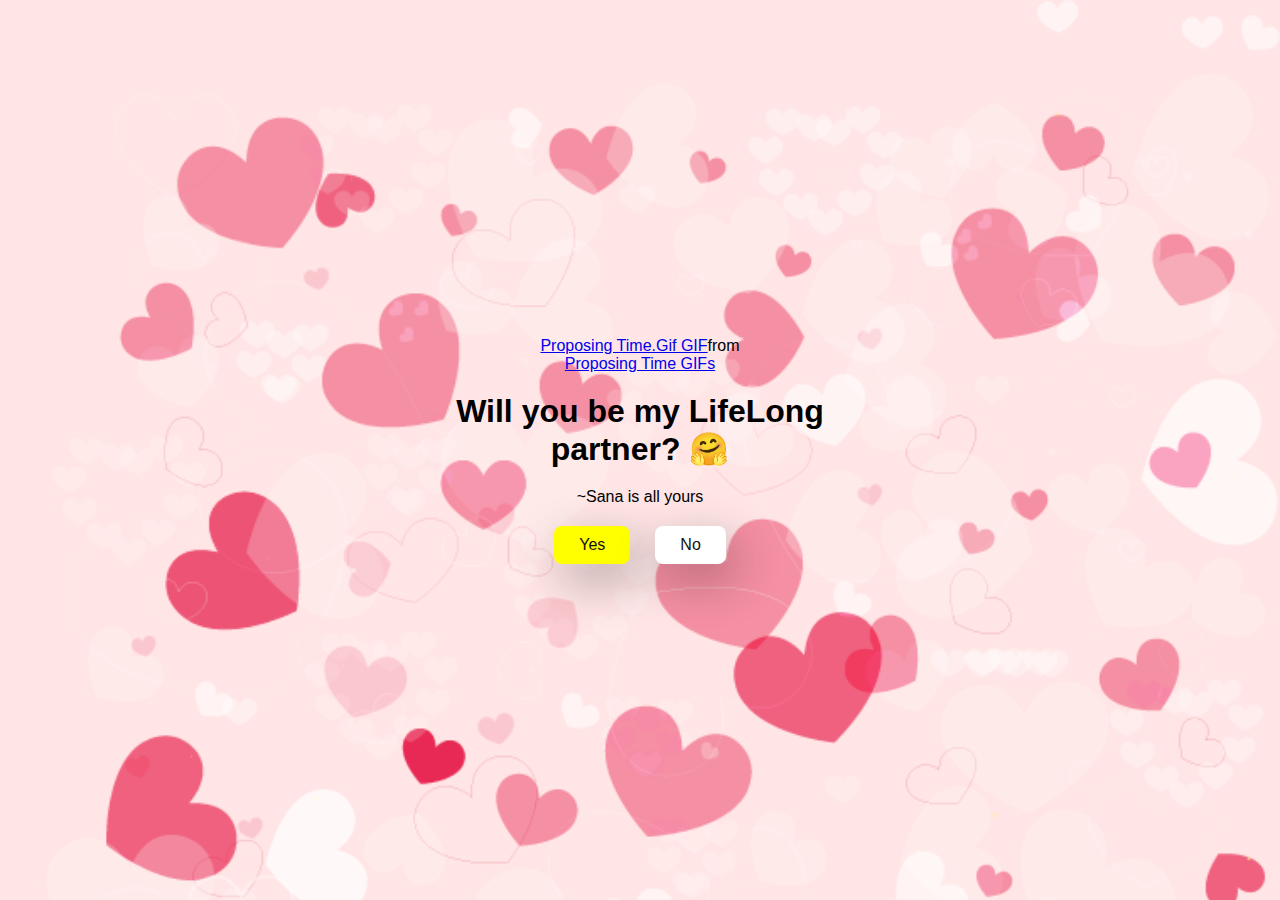
<file: index.html>
<!DOCTYPE html>
<html lang="en">
  <head>
    <meta charset="UTF-8" />
    <meta name="viewport" content="width=device-width, initial-scale=1.0" />
    <title>Ask Her Out</title>

    <link rel="stylesheet" href="./style.css" />
  </head>
  <body>
    <div class="container">
      <!-- <div
        class="tenor-gif-embed"
        data-postid="22885016"
        data-share-method="host"
        data-aspect-ratio="1.04918"
        data-width="100%"
      >
      
        <a href="https://tenor.com/view/proposal-love-valentine-gif-9585628">Manja Sticker</a
        >from
        <a href="https://tenor.com/view/proposal-love-valentine-gif-9585628">Manja Stickers</a>
      </div>
      <script
        type="text/javascript"
        async
        src="https://tenor.com/embed.js"
      ></script> -->

      <!-- <div class="tenor-gif-embed"
    data-postid="8667338" 
    data-share-method="host" 
    data-aspect-ratio="0.75" 
    data-width="100%">
    <a href="https://tenor.com/view/flower-courtship-baby-for-you-gif-8667338">Flower Courtship GIF</a>
    from 
    <a href="https://tenor.com/search/flower-gifs">Flower GIFs</a></div> <script type="text/javascript" async src="https://tenor.com/embed.js">

      </script> -->
      <div class="tenor-gif-embed" data-postid="10747403323149380278" data-share-method="host" data-aspect-ratio="1" data-width="100%"><a href="https://tenor.com/view/proposing-time-love-romance-valentine%27s-day-couple-gif-10747403323149380278">Proposing Time.Gif GIF</a>from <a href="https://tenor.com/search/proposing+time-gifs">Proposing Time GIFs</a></div> <script type="text/javascript" async src="https://tenor.com/embed.js"></script>

      <h1>Will you be my LifeLong partner? 🤗</h1>
      <p>~Sana is all yours</p>

      <div class="btn">
        <a class="b1" href="yes.html">Yes</a>
        <a class="b2" href="no1.html">No</a>
      </div>
    </div>
  </body>
</html>
</file>
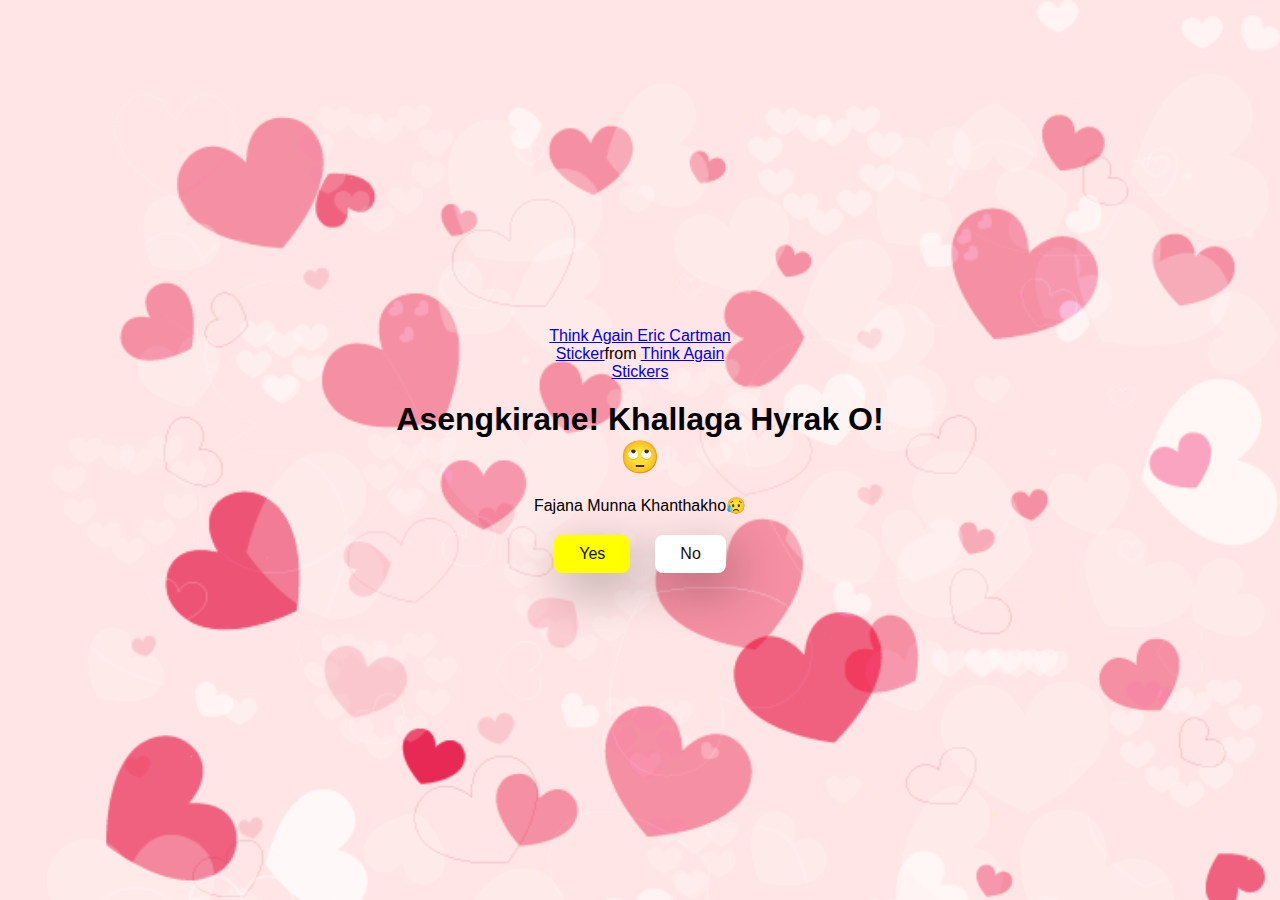
<file: no1.html>
<!DOCTYPE html>
<html lang="en">
  <head>
    <meta charset="UTF-8" />
    <meta name="viewport" content="width=device-width, initial-scale=1.0" />
    <title>Ask Her Out</title>

    <link rel="stylesheet" href="./style.css" />
  </head>
  <body>
    <div class="container">
      <!-- <div
        class="tenor-gif-embed"
        data-postid="22050818"
        data-share-method="host"
        data-aspect-ratio="1"
        data-width="100%"
      >
        <a href="https://tenor.com/view/mochi-gif-22050818">Mochi Sticker</a
        >from
        <a href="https://tenor.com/search/mochi-stickers">Mochi Stickers</a>
      </div>
      <script
        type="text/javascript"
        async
        src="https://tenor.com/embed.js"
      ></script> -->
      <div class="tenor-gif-embed" data-postid="22283881" data-share-method="host" data-aspect-ratio="1" data-width="100%"><a href="https://tenor.com/view/think-again-eric-cartman-south-park-ginger-kids-s9e11-gif-22283881">Think Again Eric Cartman Sticker</a>from <a href="https://tenor.com/search/think+again-stickers">Think Again Stickers</a></div> <script type="text/javascript" async src="https://tenor.com/embed.js"></script>
      <h1>Asengkirane! Khallaga Hyrak O! 🙄</h1>
      <p>Fajana Munna Khanthakho😥</p>

      <div class="btn">
        <a class="b1" href="yes.html">Yes</a>
        <a class="b2" href="no2.html">No</a>
      </div>
    </div>
  </body>
</html>
</file>
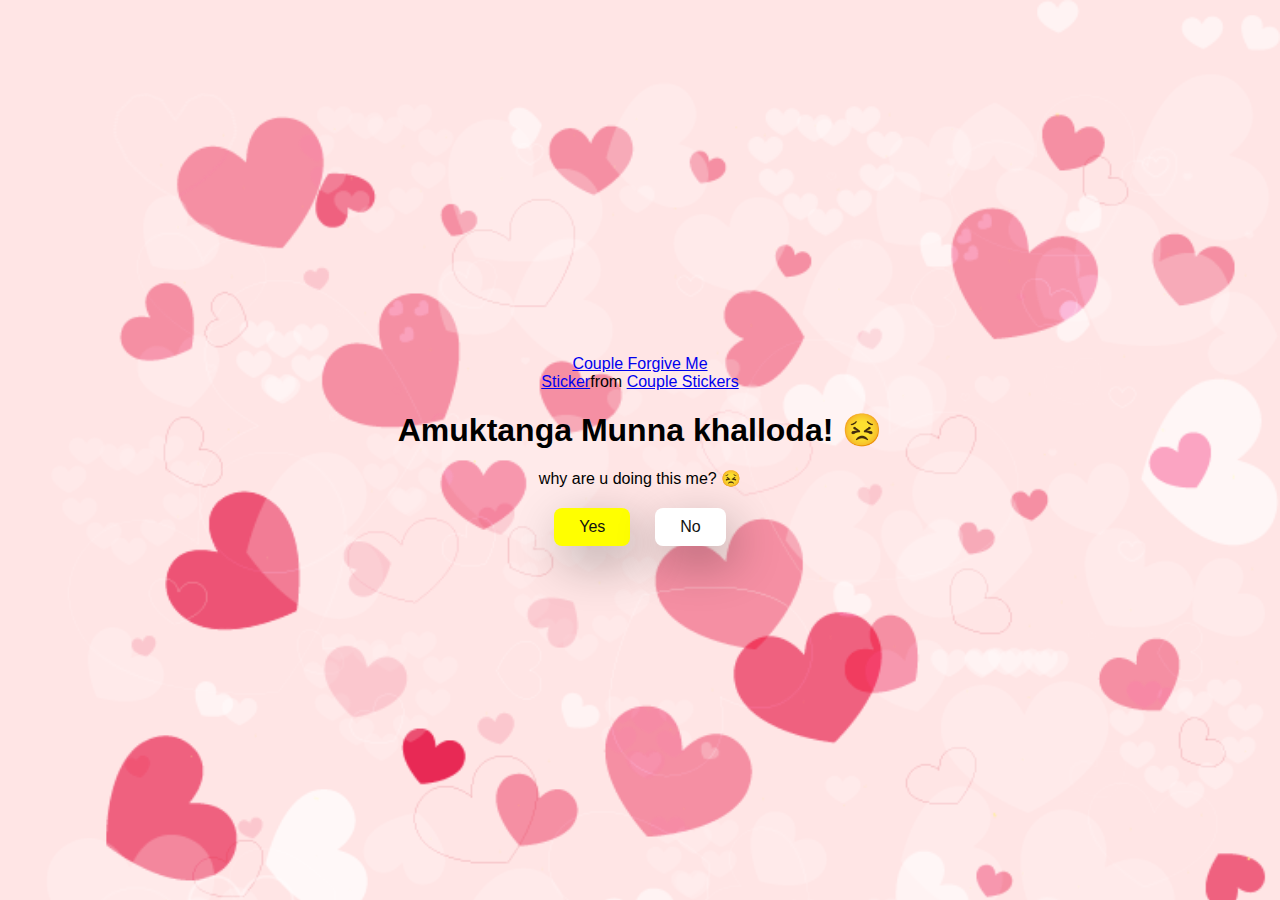
<file: no2.html>
<!DOCTYPE html>
<html lang="en">
  <head>
    <meta charset="UTF-8" />
    <meta name="viewport" content="width=device-width, initial-scale=1.0" />
    <title>Ask Her Out</title>

    <link rel="stylesheet" href="./style.css" />
  </head>
  <body>
    <div class="container">
      <div
        class="tenor-gif-embed"
        data-postid="15195810"
        data-share-method="host"
        data-aspect-ratio="1"
        data-width="100%"
      >
        <a
          href="https://tenor.com/view/couple-forgive-me-asking-for-forgiveness-begging-crying-gif-15195810"
          >Couple Forgive Me Sticker</a
        >from
        <a href="https://tenor.com/search/couple-stickers">Couple Stickers</a>
      </div>
      <script
        type="text/javascript"
        async
        src="https://tenor.com/embed.js"
      ></script>

      <h1>Amuktanga Munna khalloda! 😣</h1>
      <p>why are u doing this me? 😣</p>

      <div class="btn">
        <a class="b1" href="yes.html">Yes</a>
        <a class="b2" href="no3.html">No</a>
      </div>
    </div>
  </body>
</html>
</file>
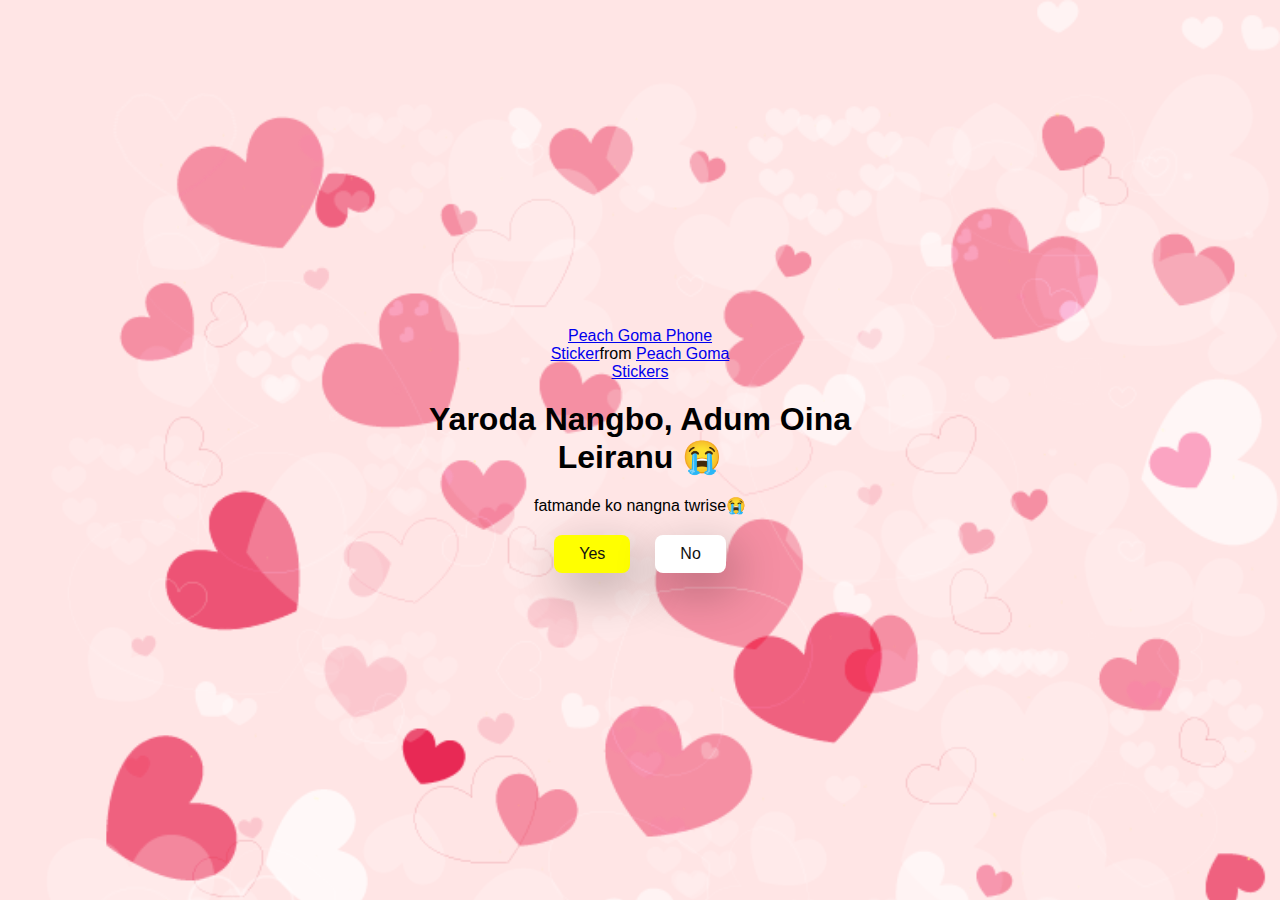
<file: no3.html>
<!DOCTYPE html>
<html lang="en">
  <head>
    <meta charset="UTF-8" />
    <meta name="viewport" content="width=device-width, initial-scale=1.0" />
    <title>Ask Her Out</title>

    <link rel="stylesheet" href="./style.css" />
  </head>
  <body>
    <div class="container">
      <div
        class="tenor-gif-embed"
        data-postid="15974530976611222074"
        data-share-method="host"
        data-aspect-ratio="1.26923"
        data-width="100%"
      >
        <a
          href="https://tenor.com/view/peach-goma-phone-gif-15974530976611222074"
          >Peach Goma Phone Sticker</a
        >from
        <a href="https://tenor.com/search/peach+goma-stickers"
          >Peach Goma Stickers</a
        >
      </div>
      <script
        type="text/javascript"
        async
        src="https://tenor.com/embed.js"
      ></script>

      <h1>Yaroda Nangbo, Adum Oina Leiranu 😭</h1>
      <p>fatmande ko nangna twrise😭</p>

      <div class="btn">
        <a class="b1" href="yes.html">Yes</a>
        <a href="#" id="move-random">No</a>
      </div>
    </div>

    <script src="./script.js"></script>
  </body>
</html>
</file>
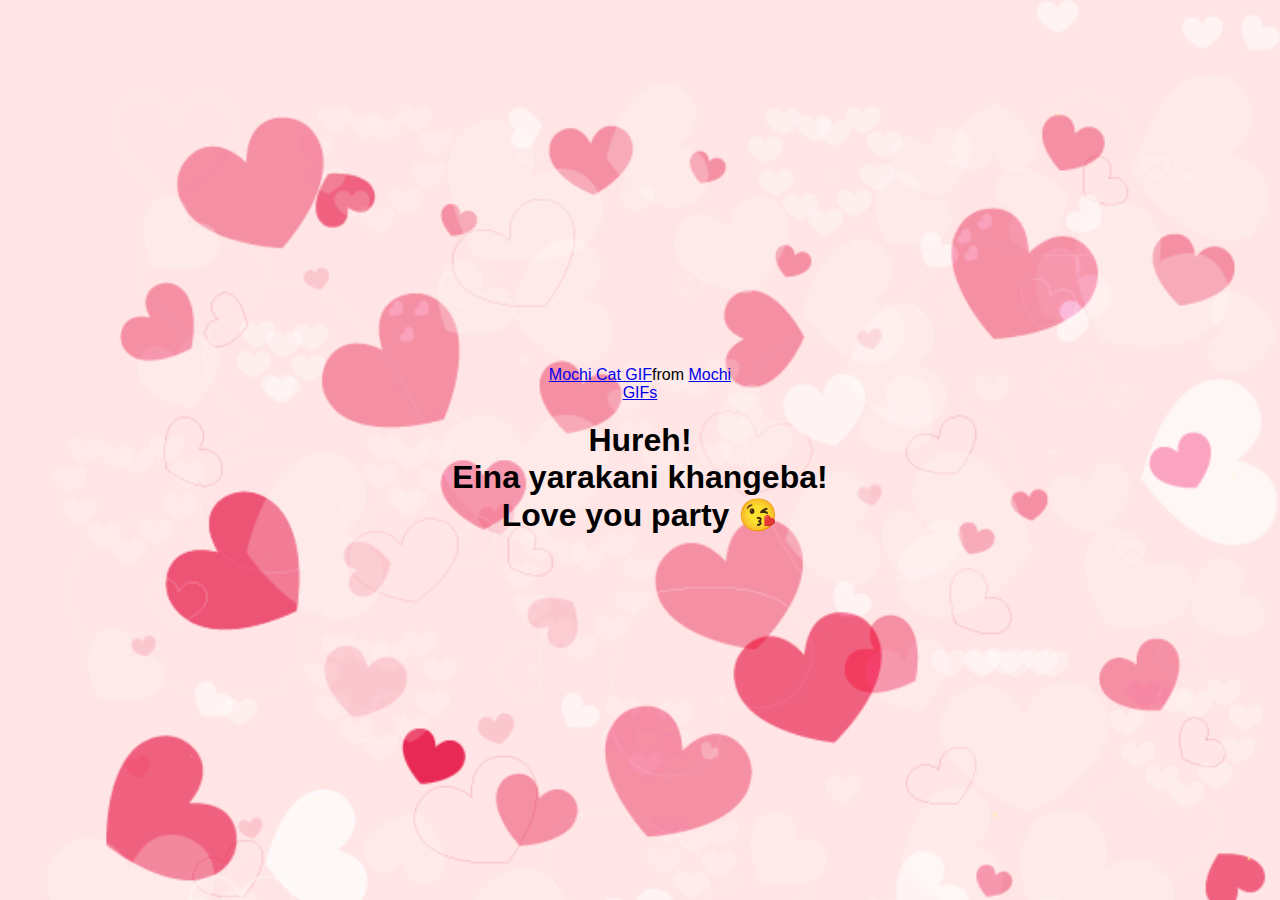
<file: yes.html>
<!DOCTYPE html>
<html lang="en">
  <head>
    <meta charset="UTF-8" />
    <meta name="viewport" content="width=device-width, initial-scale=1.0" />
    <title>Ask Her Out</title>

    <link rel="stylesheet" href="./style.css" />
  </head>
  <body>
    <div class="container">
      <div
        class="tenor-gif-embed"
        data-postid="253027946666209433"
        data-share-method="host"
        data-aspect-ratio="1.37853"
        data-width="100%"
      >
        <a
          href="https://tenor.com/view/mochi-cat-mochi-and-goma-goma-and-peach-mochi-mochi-peach-cat-gif-gif-253027946666209433"
          >Mochi Cat GIF</a
        >from <a href="https://tenor.com/search/mochi-gifs">Mochi GIFs</a>
      </div>
      <script
        type="text/javascript"
        async
        src="https://tenor.com/embed.js"
      ></script>
      <h1>Hureh!<br>Eina yarakani khangeba!<br> Love you party 😘</h1>
    </div>
  </body>
</html>
</file>
<file: style.css>
/* author - deepak tiwari */
* {
    margin: 0;
    padding: 0;
    box-sizing: border-box;
    font-family: sans-serif;
  }
  
  body {
    width: 100%;
    min-height: 100vh;
    display: flex;
    justify-content: center;
    align-items: center;
    background-color: #ffe5e5;
    background-image: url(heart.png);
    background-size: cover;
  }
  
  .container {
    display: flex;
    flex-direction: column;
    text-align: center;
    align-items: center;
    gap: 20px;
    max-width: 500px;
    margin: 20px;
  }
  
  .container .tenor-gif-embed {
    max-width: 200px;
  }
  
  .container .btn {
    display: flex;
    gap: 25px;
  }
  
  .btn a {
    text-decoration: none;
    color: #111;
    background: #fff;
    padding: 10px 25px;
    border-radius: 8px;
    box-shadow: 0.5rem 1rem 3rem hsl(0, 0%, 0%, 0.3);
  }
  .btn .b1{
    background-color: yellow;
  }

  .btn .b2{
    
    transition: all 1s;
  }
  .btn .b1:hover{
    box-shadow: 5px 2px 5px rgb(17, 5, 255);
  }
  .btn .b2:hover{
    box-shadow: 5px 2px 5px rgb(18, 234, 201);
  
    background-color: rgb(236, 138, 138);
    color: rgb(253, 253, 253);
  }
</file>
